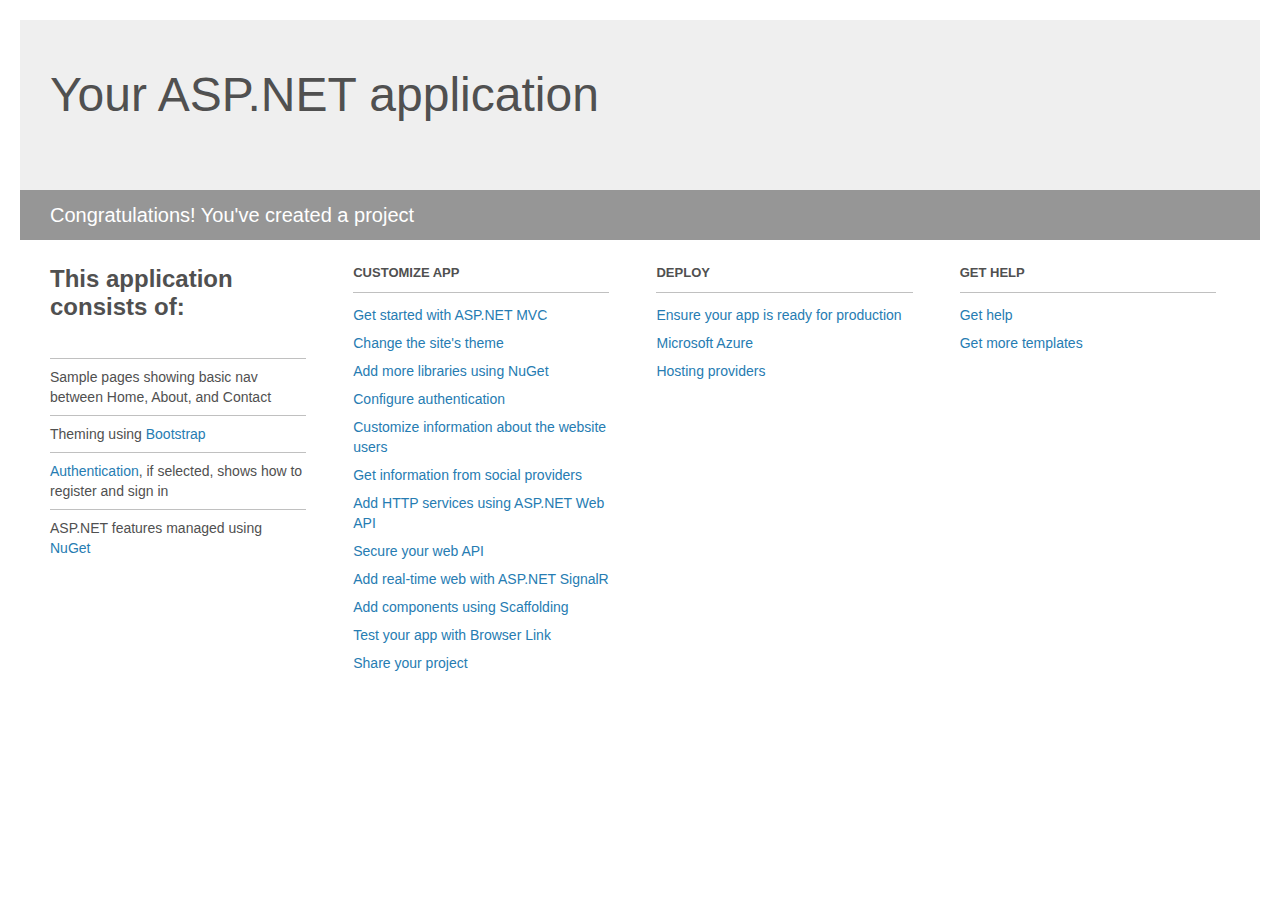
<file: Pinterest/Pinterest/Project_Readme.html>
﻿<!DOCTYPE html>
<html lang="en">
<head>
    <meta charset="utf-8" />
    <title>Your ASP.NET application</title>
    <style>
        body {
            background: #fff;
            color: #505050;
            font: 14px 'Segoe UI', tahoma, arial, helvetica, sans-serif;
            margin: 20px;
            padding: 0;
        }

        #header {
            background: #efefef;
            padding: 0;
        }

        h1 {
            font-size: 48px;
            font-weight: normal;
            margin: 0;
            padding: 0 30px;
            line-height: 150px;
        }

        p {
            font-size: 20px;
            color: #fff;
            background: #969696;
            padding: 0 30px;
            line-height: 50px;
        }

        #main {
            padding: 5px 30px;
        }

        .section {
            width: 21.7%;
            float: left;
            margin: 0 0 0 4%;
        }

            .section h2 {
                font-size: 13px;
                text-transform: uppercase;
                margin: 0;
                border-bottom: 1px solid silver;
                padding-bottom: 12px;
                margin-bottom: 8px;
            }

            .section.first {
                margin-left: 0;
            }

                .section.first h2 {
                    font-size: 24px;
                    text-transform: none;
                    margin-bottom: 25px;
                    border: none;
                }

                .section.first li {
                    border-top: 1px solid silver;
                    padding: 8px 0;
                }

            .section.last {
                margin-right: 0;
            }

        ul {
            list-style: none;
            padding: 0;
            margin: 0;
            line-height: 20px;
        }

        li {
            padding: 4px 0;
        }

        a {
            color: #267cb2;
            text-decoration: none;
        }

            a:hover {
                text-decoration: underline;
            }
    </style>
</head>
<body>

    <div id="header">
        <h1>Your ASP.NET application</h1>
        <p>Congratulations! You've created a project</p>
    </div>

    <div id="main">
        <div class="section first">
            <h2>This application consists of:</h2>
            <ul>
                <li>Sample pages showing basic nav between Home, About, and Contact</li>
                <li>Theming using <a href="http://go.microsoft.com/fwlink/?LinkID=320754">Bootstrap</a></li>
                <li><a href="http://go.microsoft.com/fwlink/?LinkID=320755">Authentication</a>, if selected, shows how to register and sign in</li>
                <li>ASP.NET features managed using <a href="http://go.microsoft.com/fwlink/?LinkID=320756">NuGet</a></li>
            </ul>
        </div>

        <div class="section">
            <h2>Customize app</h2>
            <ul>
                <li><a href="http://go.microsoft.com/fwlink/?LinkID=320757">Get started with ASP.NET MVC</a></li>
                <li><a href="http://go.microsoft.com/fwlink/?LinkID=320758">Change the site's theme</a></li>
                <li><a href="http://go.microsoft.com/fwlink/?LinkID=320759">Add more libraries using NuGet</a></li>
                <li><a href="http://go.microsoft.com/fwlink/?LinkID=320760">Configure authentication</a></li>
                <li><a href="http://go.microsoft.com/fwlink/?LinkID=320761">Customize information about the website users</a></li>
                <li><a href="http://go.microsoft.com/fwlink/?LinkID=320762">Get information from social providers</a></li>
                <li><a href="http://go.microsoft.com/fwlink/?LinkID=320763">Add HTTP services using ASP.NET Web API</a></li>
                <li><a href="http://go.microsoft.com/fwlink/?LinkID=320764">Secure your web API</a></li>
                <li><a href="http://go.microsoft.com/fwlink/?LinkID=320765">Add real-time web with ASP.NET SignalR</a></li>
                <li><a href="http://go.microsoft.com/fwlink/?LinkID=320766">Add components using Scaffolding</a></li>
                <li><a href="http://go.microsoft.com/fwlink/?LinkID=320767">Test your app with Browser Link</a></li>
                <li><a href="http://go.microsoft.com/fwlink/?LinkID=320768">Share your project</a></li>
            </ul>
        </div>

        <div class="section">
            <h2>Deploy</h2>
            <ul>
                <li><a href="http://go.microsoft.com/fwlink/?LinkID=320769">Ensure your app is ready for production</a></li>
                <li><a href="http://go.microsoft.com/fwlink/?LinkID=320770">Microsoft Azure</a></li>
                <li><a href="http://go.microsoft.com/fwlink/?LinkID=320771">Hosting providers</a></li>
            </ul>
        </div>

        <div class="section last">
            <h2>Get help</h2>
            <ul>
                <li><a href="http://go.microsoft.com/fwlink/?LinkID=320772">Get help</a></li>
                <li><a href="http://go.microsoft.com/fwlink/?LinkID=320773">Get more templates</a></li>
            </ul>
        </div>
    </div>

</body>
</html>
</file>
